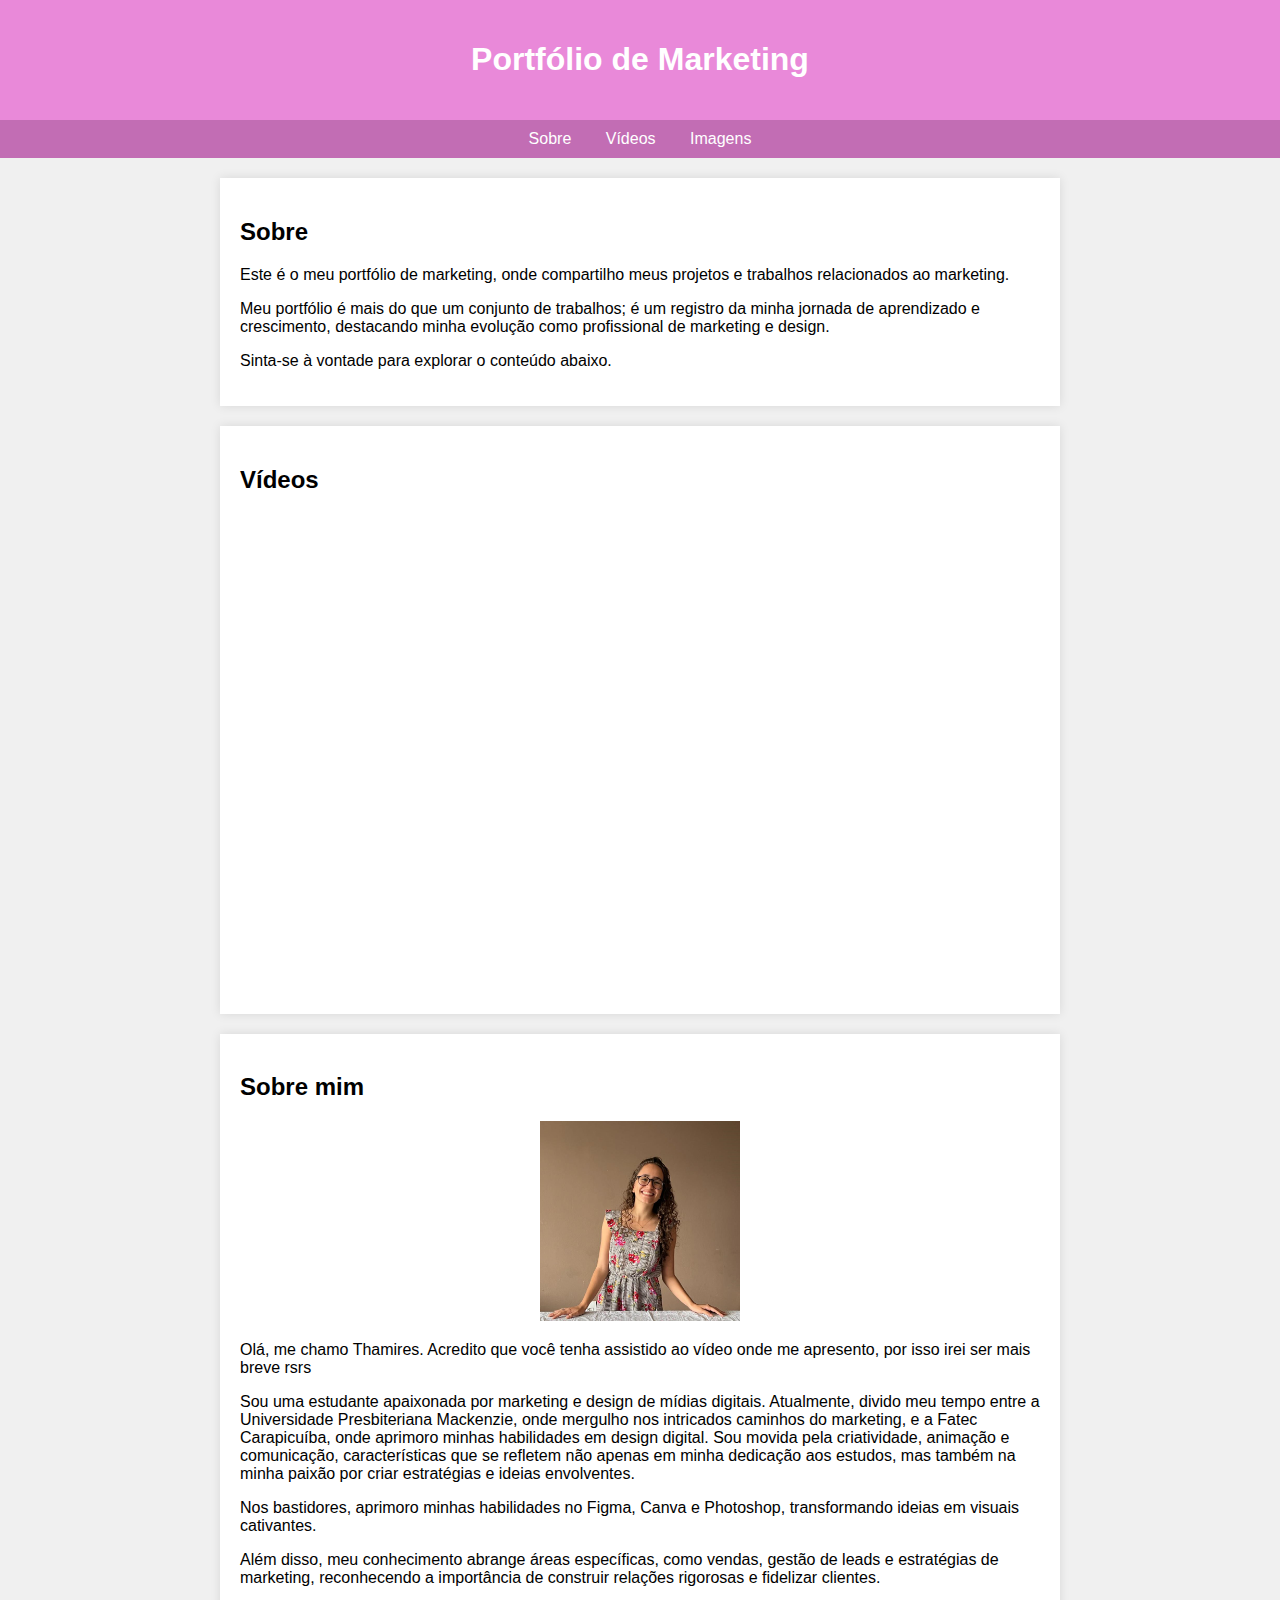
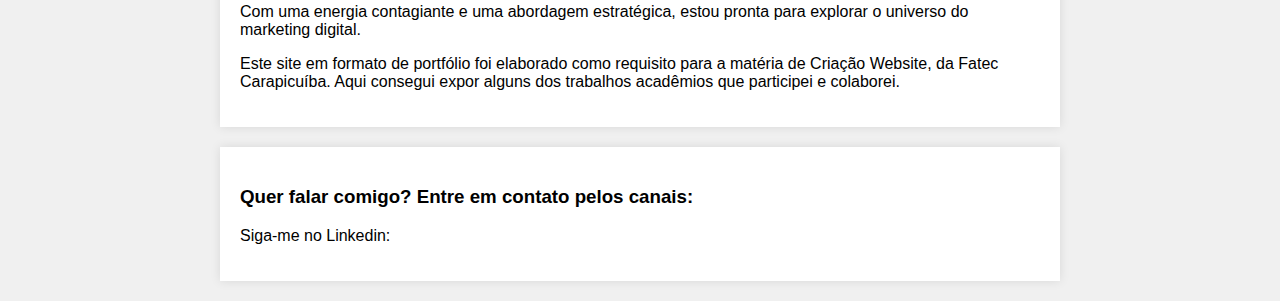
<file: index.html>
<!DOCTYPE html>
<html lang="pt-BR">
<head>
    <meta charset="UTF-8">
    <meta name="viewport" content="width=device-width, initial-scale=1.0">
    <title>Portfólio de Marketing</title>
    <link rel="stylesheet" href="css/styles.css">
</head>
<body>
    <header>
        <h1>Portfólio de Marketing</h1>
    </header>
    <nav>
        <a href="index.html">Sobre</a>
        <a href="videos.html">Vídeos</a>
        <a href="imagens.html">Imagens</a>
    </nav>
    <section id="about">
        <h2>Sobre</h2>
        <p>Este é o meu portfólio de marketing, onde compartilho meus projetos e trabalhos relacionados ao marketing.
        <p>Meu portfólio é mais do que um conjunto de trabalhos; é um registro da minha jornada de aprendizado e crescimento, destacando minha evolução como profissional de marketing e design. </p>
            Sinta-se à vontade para explorar o conteúdo abaixo.</p>
    </section>
    <section id="videos">
        <h2>Vídeos</h2>
        <div class="video-container">
            <iframe width="560" height="315" src="https://www.youtube.com/embed/j3mkW5H7q48?si=wJziW6JZRt2pK-eu" title="YouTube video player" frameborder="0" allow="accelerometer; autoplay; clipboard-write; encrypted-media; gyroscope; picture-in-picture; web-share" allowfullscreen></iframe>
        </div>
    </section>
    <section id="imagens">
        <h2>Sobre mim</h2>
        <img src="imagem/foto_thamires.jpeg" width="200" height="150" alt="Foto da Thamires">
        <p> Olá, me chamo Thamires. Acredito que você tenha assistido ao vídeo onde me apresento, por isso irei ser mais breve rsrs</p>
        <p>Sou uma estudante apaixonada por marketing e design de mídias digitais. Atualmente, divido meu tempo entre a Universidade Presbiteriana Mackenzie, onde mergulho nos intricados caminhos do marketing, e a Fatec Carapicuíba, onde aprimoro minhas habilidades em design digital. Sou movida pela criatividade, animação e comunicação, características que se refletem não apenas em minha dedicação aos estudos, mas também na minha paixão por criar estratégias e ideias envolventes.</p>
        <p>Nos bastidores, aprimoro minhas habilidades no Figma, Canva e Photoshop, transformando ideias em visuais cativantes.</p>
        <p>Além disso, meu conhecimento abrange áreas específicas, como vendas, gestão de leads e estratégias de marketing, reconhecendo a importância de construir relações rigorosas e fidelizar clientes.
        <p>Com uma energia contagiante e uma abordagem estratégica, estou pronta para explorar o universo do marketing digital. </p>
        <p></p>
        <p>Este site em formato de portfólio foi elaborado como requisito para a matéria de Criação Website, da Fatec Carapicuíba. Aqui consegui expor alguns dos trabalhos acadêmios que participei e colaborei.</p>
    </section>
    <section>
        <h3>Quer falar comigo? Entre em contato pelos canais:</h3>
        <p>Siga-me no Linkedin:
            <a href="https://www.linkedin.com/in/thamiim/" target="_blank"></a>
            <link rel = “alternate” href = “https://www.linkedin.com/in/thamiim/” hreflang = “pt-br” />
        </p>
    </section>
</body>
</html>
</file>
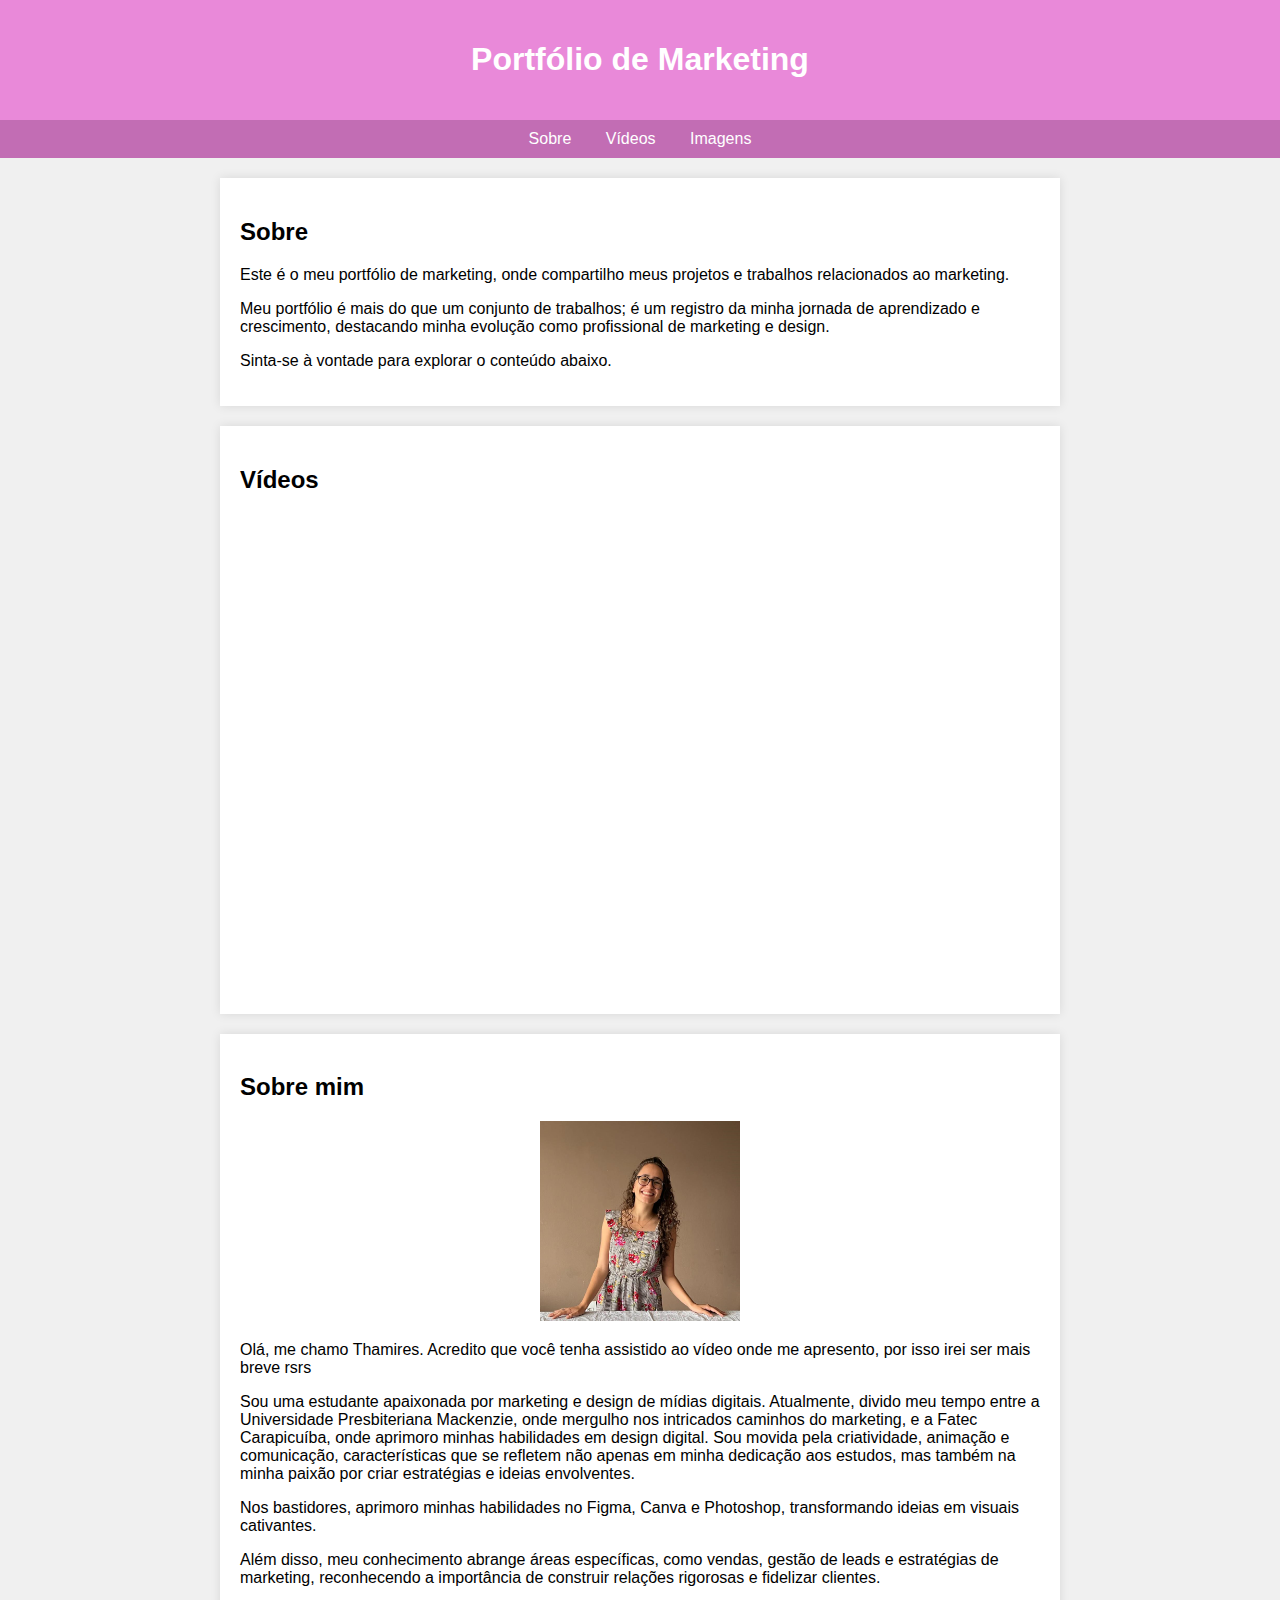
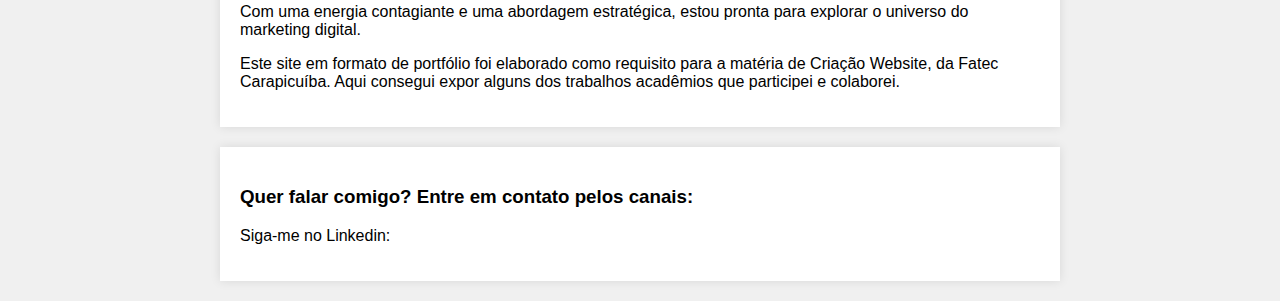
<file: site/index.html>
<!DOCTYPE html>
<html lang="pt-BR">
<head>
    <meta charset="UTF-8">
    <meta name="viewport" content="width=device-width, initial-scale=1.0">
    <title>Portfólio de Marketing</title>
    <link rel="stylesheet" href="css/styles.css">
</head>
<body>
    <header>
        <h1>Portfólio de Marketing</h1>
    </header>
    <nav>
        <a href="index.html">Sobre</a>
        <a href="videos.html">Vídeos</a>
        <a href="imagens.html">Imagens</a>
    </nav>
    <section id="about">
        <h2>Sobre</h2>
        <p>Este é o meu portfólio de marketing, onde compartilho meus projetos e trabalhos relacionados ao marketing.
        <p>Meu portfólio é mais do que um conjunto de trabalhos; é um registro da minha jornada de aprendizado e crescimento, destacando minha evolução como profissional de marketing e design. </p>
            Sinta-se à vontade para explorar o conteúdo abaixo.</p>
    </section>
    <section id="videos">
        <h2>Vídeos</h2>
        <div class="video-container">
            <iframe width="560" height="315" src="https://www.youtube.com/embed/j3mkW5H7q48?si=wJziW6JZRt2pK-eu" title="YouTube video player" frameborder="0" allow="accelerometer; autoplay; clipboard-write; encrypted-media; gyroscope; picture-in-picture; web-share" allowfullscreen></iframe>
        </div>
    </section>
    <section id="imagens">
        <h2>Sobre mim</h2>
        <img src="imagem/foto_thamires.jpeg" width="200" height="150" alt="Foto da Thamires">
        <p> Olá, me chamo Thamires. Acredito que você tenha assistido ao vídeo onde me apresento, por isso irei ser mais breve rsrs</p>
        <p>Sou uma estudante apaixonada por marketing e design de mídias digitais. Atualmente, divido meu tempo entre a Universidade Presbiteriana Mackenzie, onde mergulho nos intricados caminhos do marketing, e a Fatec Carapicuíba, onde aprimoro minhas habilidades em design digital. Sou movida pela criatividade, animação e comunicação, características que se refletem não apenas em minha dedicação aos estudos, mas também na minha paixão por criar estratégias e ideias envolventes.</p>
        <p>Nos bastidores, aprimoro minhas habilidades no Figma, Canva e Photoshop, transformando ideias em visuais cativantes.</p>
        <p>Além disso, meu conhecimento abrange áreas específicas, como vendas, gestão de leads e estratégias de marketing, reconhecendo a importância de construir relações rigorosas e fidelizar clientes.
        <p>Com uma energia contagiante e uma abordagem estratégica, estou pronta para explorar o universo do marketing digital. </p>
        <p></p>
        <p>Este site em formato de portfólio foi elaborado como requisito para a matéria de Criação Website, da Fatec Carapicuíba. Aqui consegui expor alguns dos trabalhos acadêmios que participei e colaborei.</p>
    </section>
    <section>
        <h3>Quer falar comigo? Entre em contato pelos canais:</h3>
        <p>Siga-me no Linkedin:
            <a href="https://www.linkedin.com/in/thamiim/" target="_blank"></a>
        </p>
    </section>
</body>
</html>
</file>
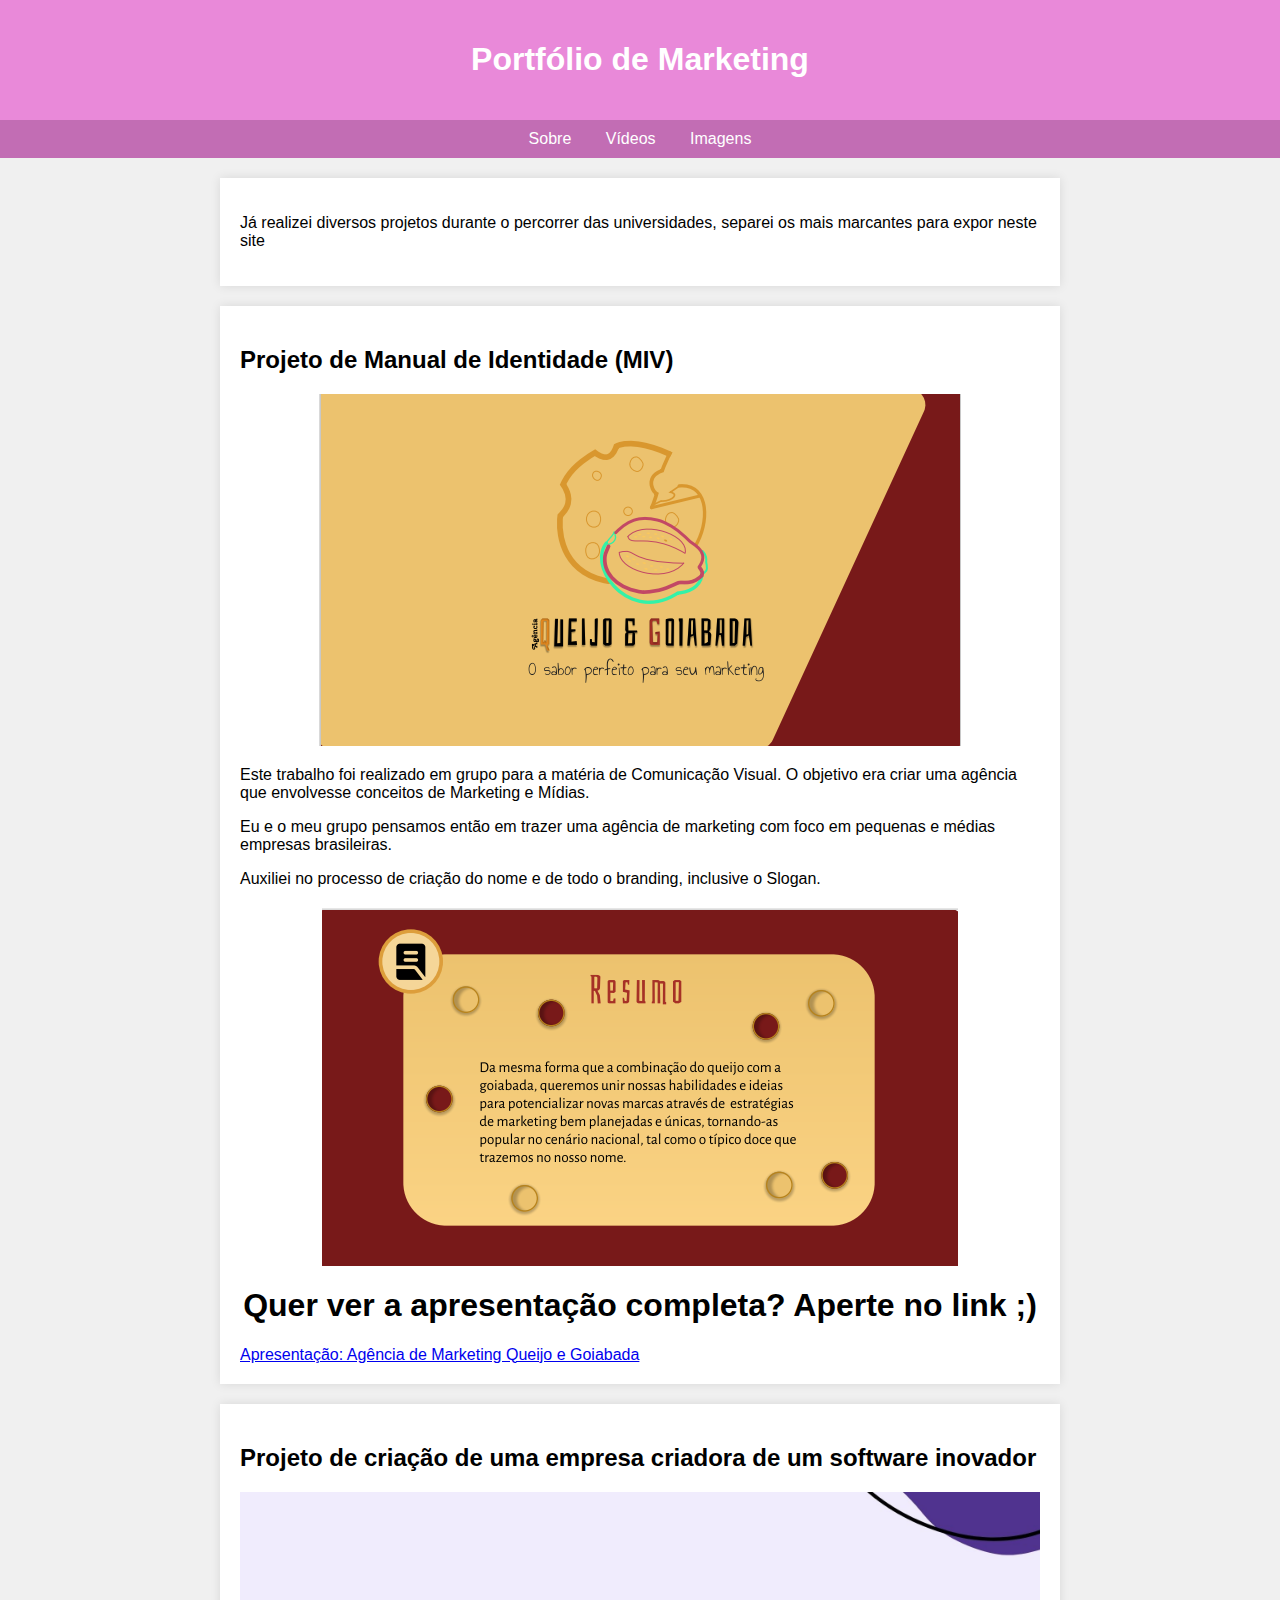
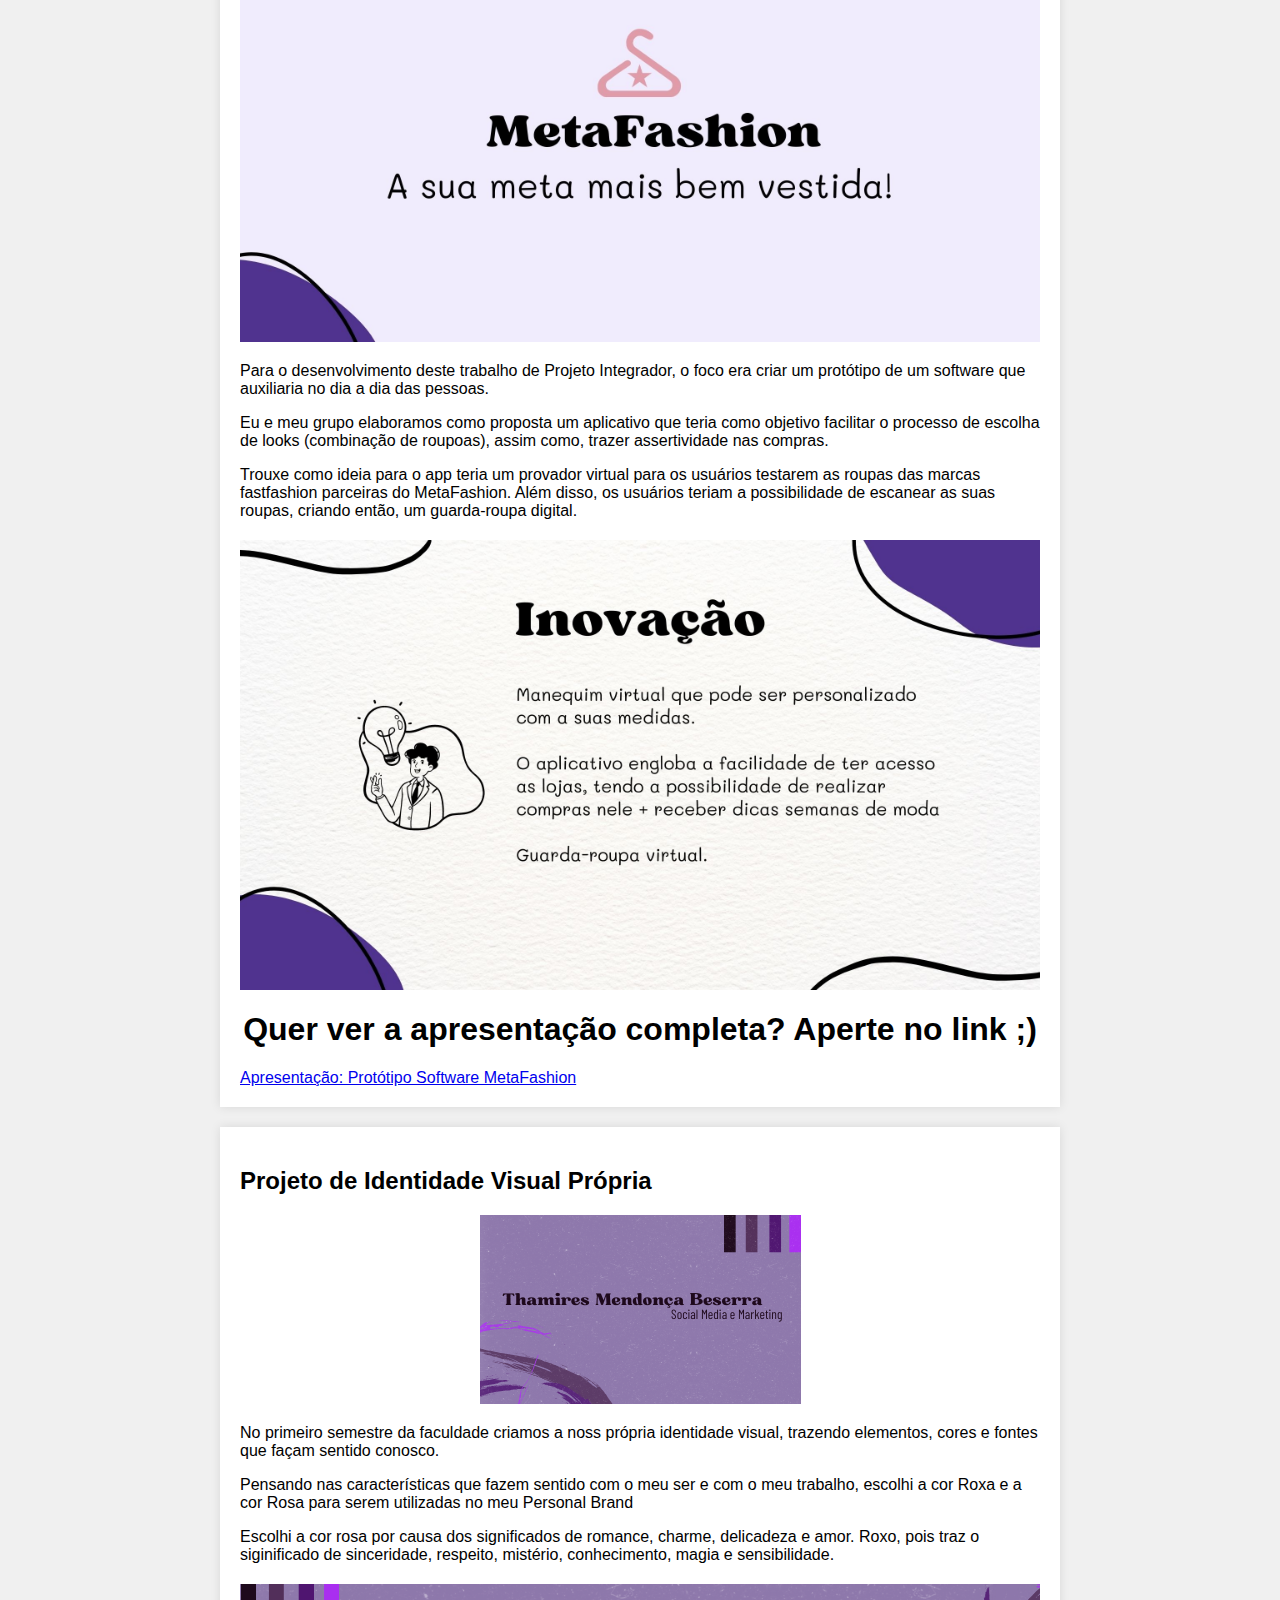
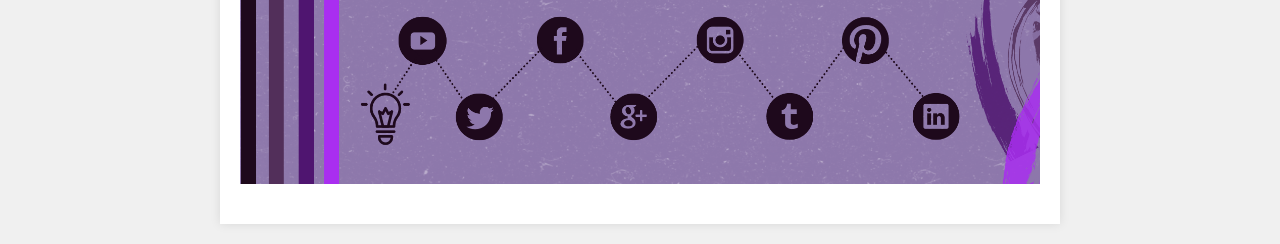
<file: imagens.html>
<head>
    <meta name="viewport" content="width=device-width, initial-scale=1.0">
    <title>Visualizar PDF</title>
</head>


<body>
    <header>
        <h1>Portfólio de Marketing</h1>
        <link rel="stylesheet" href="css/styles.css">
    </header>
    <nav>
        <a href="index.html">Sobre</a>
        <a href="videos.html">Vídeos</a>
        <a href="imagens.html">Imagens</a>
    </nav>
    <section id="imagens">
        <p>Já realizei diversos projetos durante o percorrer das universidades, separei os mais marcantes para expor neste site</p>
    </section>
    <section id="imagens">
        <h2>Projeto de Manual de Identidade (MIV)</h2>
        <img src="imagem/queijo.png" alt=" ">
        <p>Este trabalho foi realizado em grupo para a matéria de Comunicação Visual. O objetivo era criar uma agência que envolvesse conceitos de Marketing e Mídias.</p>
        <p>Eu e o meu grupo pensamos então em trazer uma agência de marketing com foco em pequenas e médias empresas brasileiras.</p>
        <p>Auxiliei no processo de criação do nome e de todo o branding, inclusive o Slogan. </p>
        <img src="imagem/goiabada.png" alt=" ">
        <h1>Quer ver a apresentação completa? Aperte no link ;)</h1>
        <a href="queijo_goiabada.pdf" target="_blank">Apresentação: Agência de Marketing Queijo e Goiabada</a>
    </section>
    <section id="imagens">
        <h2>Projeto de criação de uma empresa criadora de um software inovador</h2>
        <img src="imagem/metafashion.jpg" alt=" ">
        <p>Para o desenvolvimento deste trabalho de Projeto Integrador, o foco era criar um protótipo de um software que auxiliaria no dia a dia das pessoas.</p>
        <p>Eu e meu grupo elaboramos como proposta um aplicativo que teria como objetivo facilitar o processo de escolha de looks (combinação de roupoas), assim como, trazer assertividade nas compras.</p>
        <p>Trouxe como ideia para o app teria um provador virtual para os usuários testarem as roupas das marcas fastfashion parceiras do MetaFashion. Além disso, os usuários teriam a possibilidade de escanear as suas roupas, criando então, um guarda-roupa digital.</p>
        <img src="imagem/inovacao_metafashion.jpg" alt=" ">
        <h1>Quer ver a apresentação completa? Aperte no link ;)</h1>
        <a href="MetaFashion.pdf" target="_blank">Apresentação: Protótipo Software MetaFashion</a>
    </section>
    <section id="imagens">
        <h2>Projeto de Identidade Visual Própria</h2>
        <img src="imagem/cartao_visitas.png" alt=" ">
        <p>No primeiro semestre da faculdade criamos a noss própria identidade visual, trazendo elementos, cores e fontes que façam sentido conosco. </p>
        <p>Pensando nas características que fazem sentido com o meu ser e com o meu trabalho, escolhi a cor Roxa e a cor Rosa para serem utilizadas no meu Personal Brand</p>
        <p>Escolhi a cor rosa por causa dos significados de romance, charme, delicadeza e amor.
            Roxo, pois traz o siginificado de sinceridade, respeito, mistério, conhecimento, magia e sensibilidade.</p>
        <img src="imagem/Banner Link.png" alt="Banner do Linkedin">
    </section>
</body>
</file>
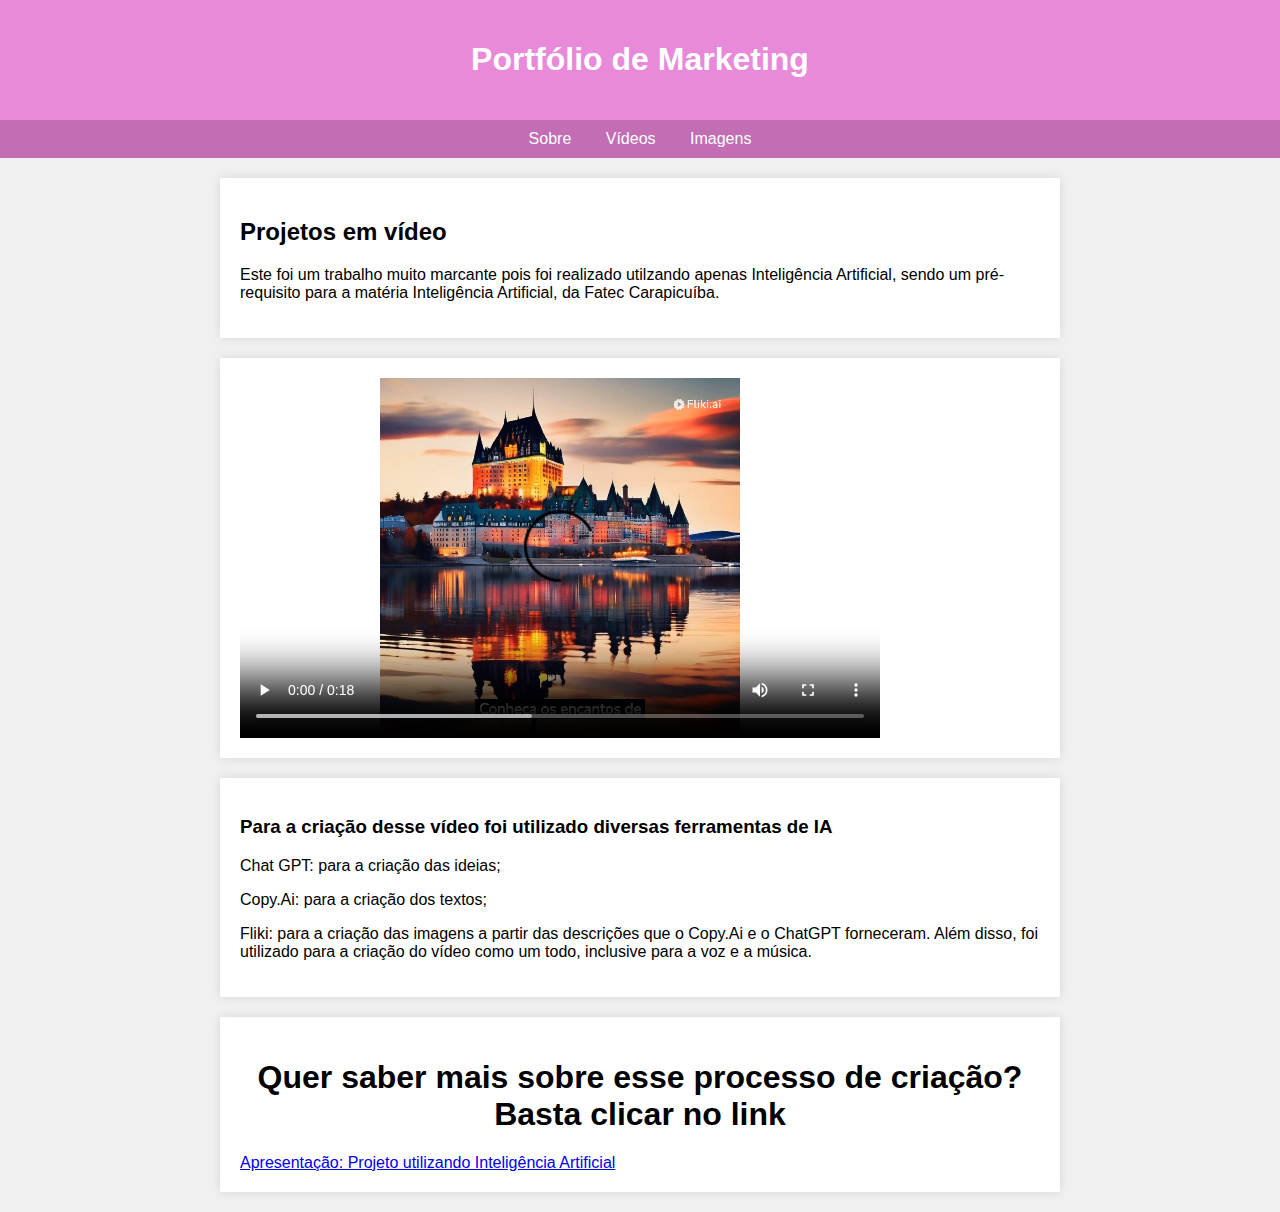
<file: videos.html>
<head>
    <meta name="viewport" content="width=device-width, initial-scale=1.0">
    <title>Visualizar PDF</title>
</head>
<body>
    <header>
        <h1>Portfólio de Marketing</h1>
        <link rel="stylesheet" href="css/styles.css">
    </header>
    <nav>
        <a href="index.html">Sobre</a>
        <a href="videos.html">Vídeos</a>
        <a href="imagens.html">Imagens</a>
    </nav>
    <section id="videos">
        <h2>Projetos em vídeo</h2>
        <p>Este foi um trabalho muito marcante pois foi realizado utilzando apenas Inteligência Artificial, sendo um pré-requisito para a matéria Inteligência Artificial, da Fatec Carapicuíba.</p>
    </section>
    <section>
        <video width="640" height="360" controls>
        <source src="imagem/video_ia.mp4" type="video/mp4">
    </section>
    <section> 
        <H3>Para a criação desse vídeo foi utilizado diversas ferramentas de IA</H3>
        <p>Chat GPT: para a criação das ideias;</p>
        <p>Copy.Ai: para a criação dos textos;</p>
        <p>Fliki: para a criação das imagens a partir das descrições que o Copy.Ai e o ChatGPT forneceram. Além disso, foi utilizado para a criação do vídeo como um todo, inclusive para a voz e a música.</p>
    </section>
    <section>
        <h1>Quer saber mais sobre esse processo de criação? Basta clicar no link</h1>
        <a href="ia_Thamires.pdf" target="_blank">Apresentação: Projeto utilizando Inteligência Artificial</a>
    </section>
</file>
<file: css/styles.css>
html
body {
    font-family: Arial, sans-serif;
    margin: 0;
    padding: 0;
    background-color: #f0f0f0;
}
header {
    background-color: #e218c079;
    color: #fff;
    padding: 20px;
    text-align: center;
}
nav {
    background-color: #9e06858e;
    padding: 10px;
    text-align: center;
}
nav a {
    color: #fff;
    text-decoration: none;
    margin: 0 15px;
}
nav a:hover {
    text-decoration: underline;
}
section {
    max-width: 800px;
    margin: 20px auto;
    padding: 20px;
    background-color: #fff;
    box-shadow: 0 0 10px rgba(0, 0, 0, 0.1);
}
h1 {
    text-align: center;
}
.video-container {
    position: relative;
    padding-bottom: 56.25%; /* 16:9 aspect ratio */
    padding-top: 30px;
    height: 0;
    overflow: hidden;
}
.video-container iframe {
    position: absolute;
    top: 0;
    left: 0;
    width: 100%;
    height: 100%;
}
img {
    max-width: 100%;
    height: auto;
    display: block;
    margin: 20px auto;
}
</file>
<file: site/css/styles.css>
html
body {
    font-family: Arial, sans-serif;
    margin: 0;
    padding: 0;
    background-color: #f0f0f0;
}
header {
    background-color: #e218c079;
    color: #fff;
    padding: 20px;
    text-align: center;
}
nav {
    background-color: #9e06858e;
    padding: 10px;
    text-align: center;
}
nav a {
    color: #fff;
    text-decoration: none;
    margin: 0 15px;
}
nav a:hover {
    text-decoration: underline;
}
section {
    max-width: 800px;
    margin: 20px auto;
    padding: 20px;
    background-color: #fff;
    box-shadow: 0 0 10px rgba(0, 0, 0, 0.1);
}
h1 {
    text-align: center;
}
.video-container {
    position: relative;
    padding-bottom: 56.25%; /* 16:9 aspect ratio */
    padding-top: 30px;
    height: 0;
    overflow: hidden;
}
.video-container iframe {
    position: absolute;
    top: 0;
    left: 0;
    width: 100%;
    height: 100%;
}
img {
    max-width: 100%;
    height: auto;
    display: block;
    margin: 20px auto;
}
</file>
